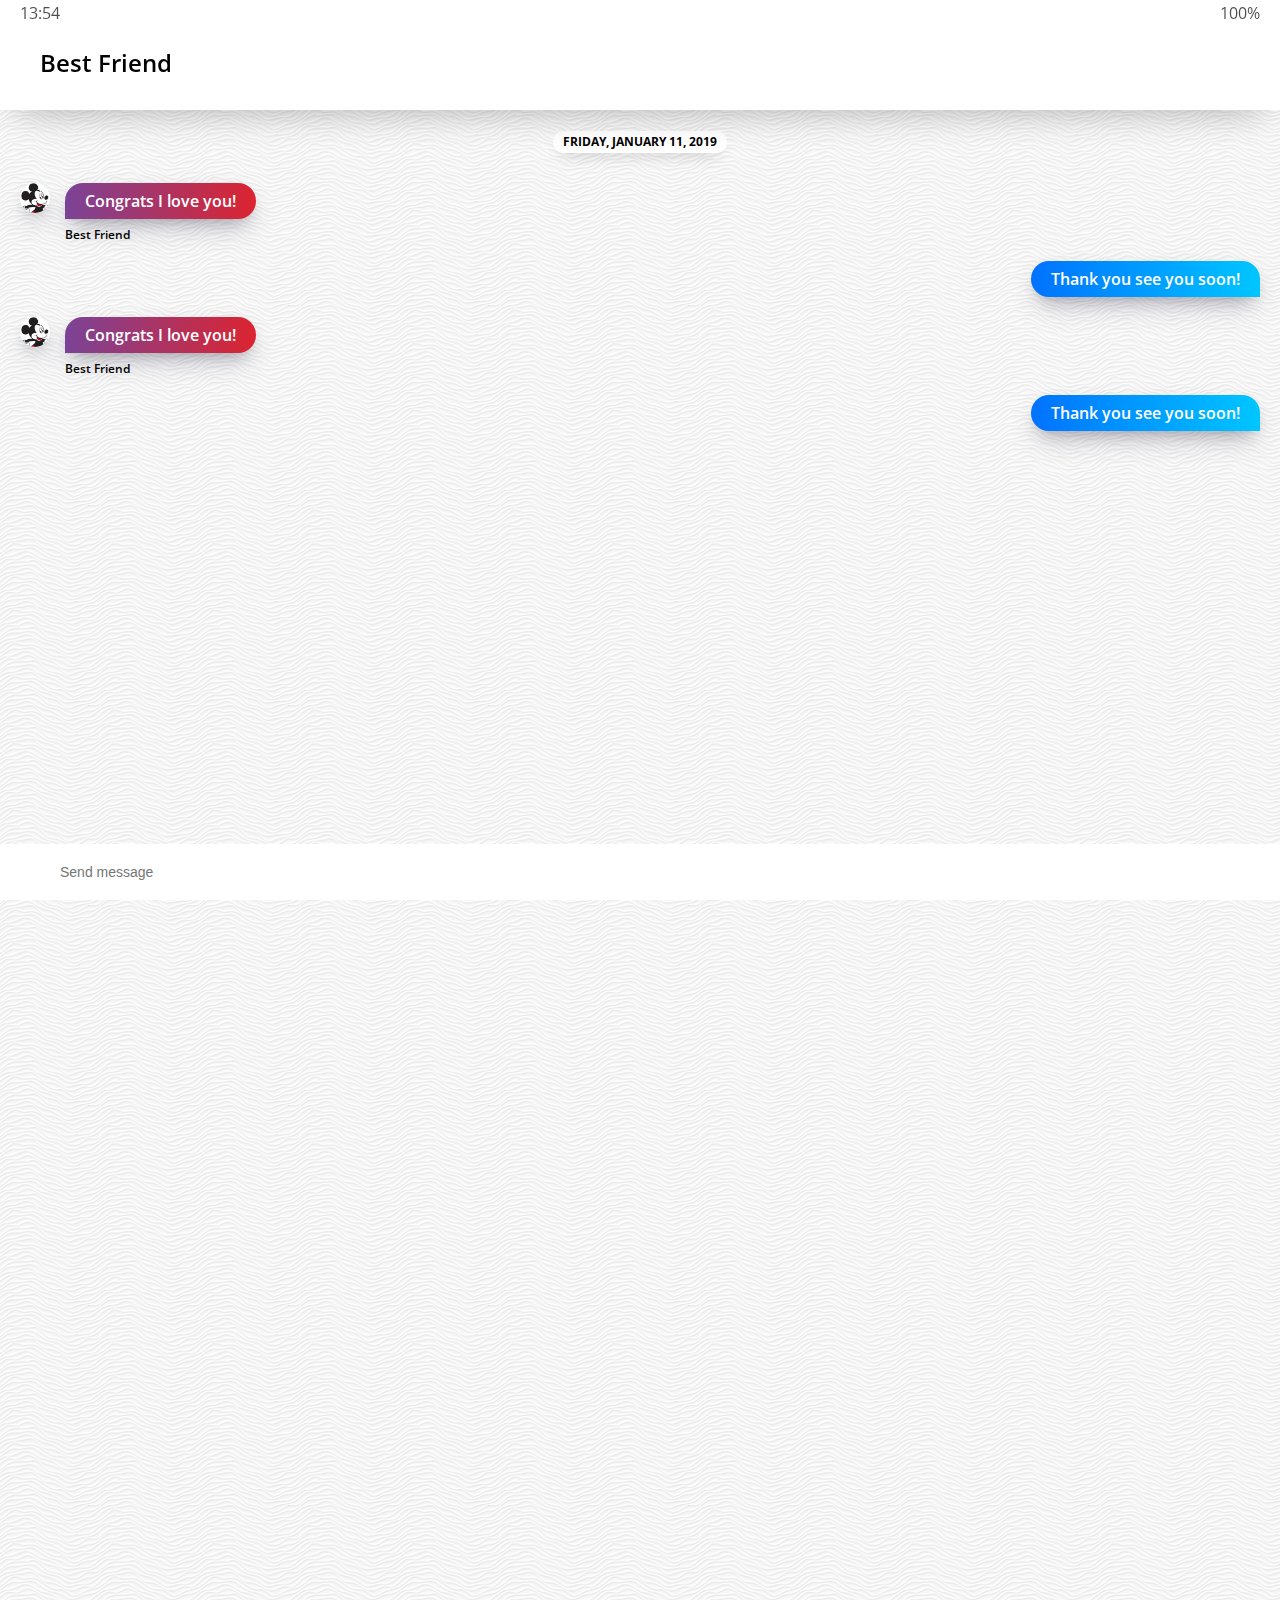
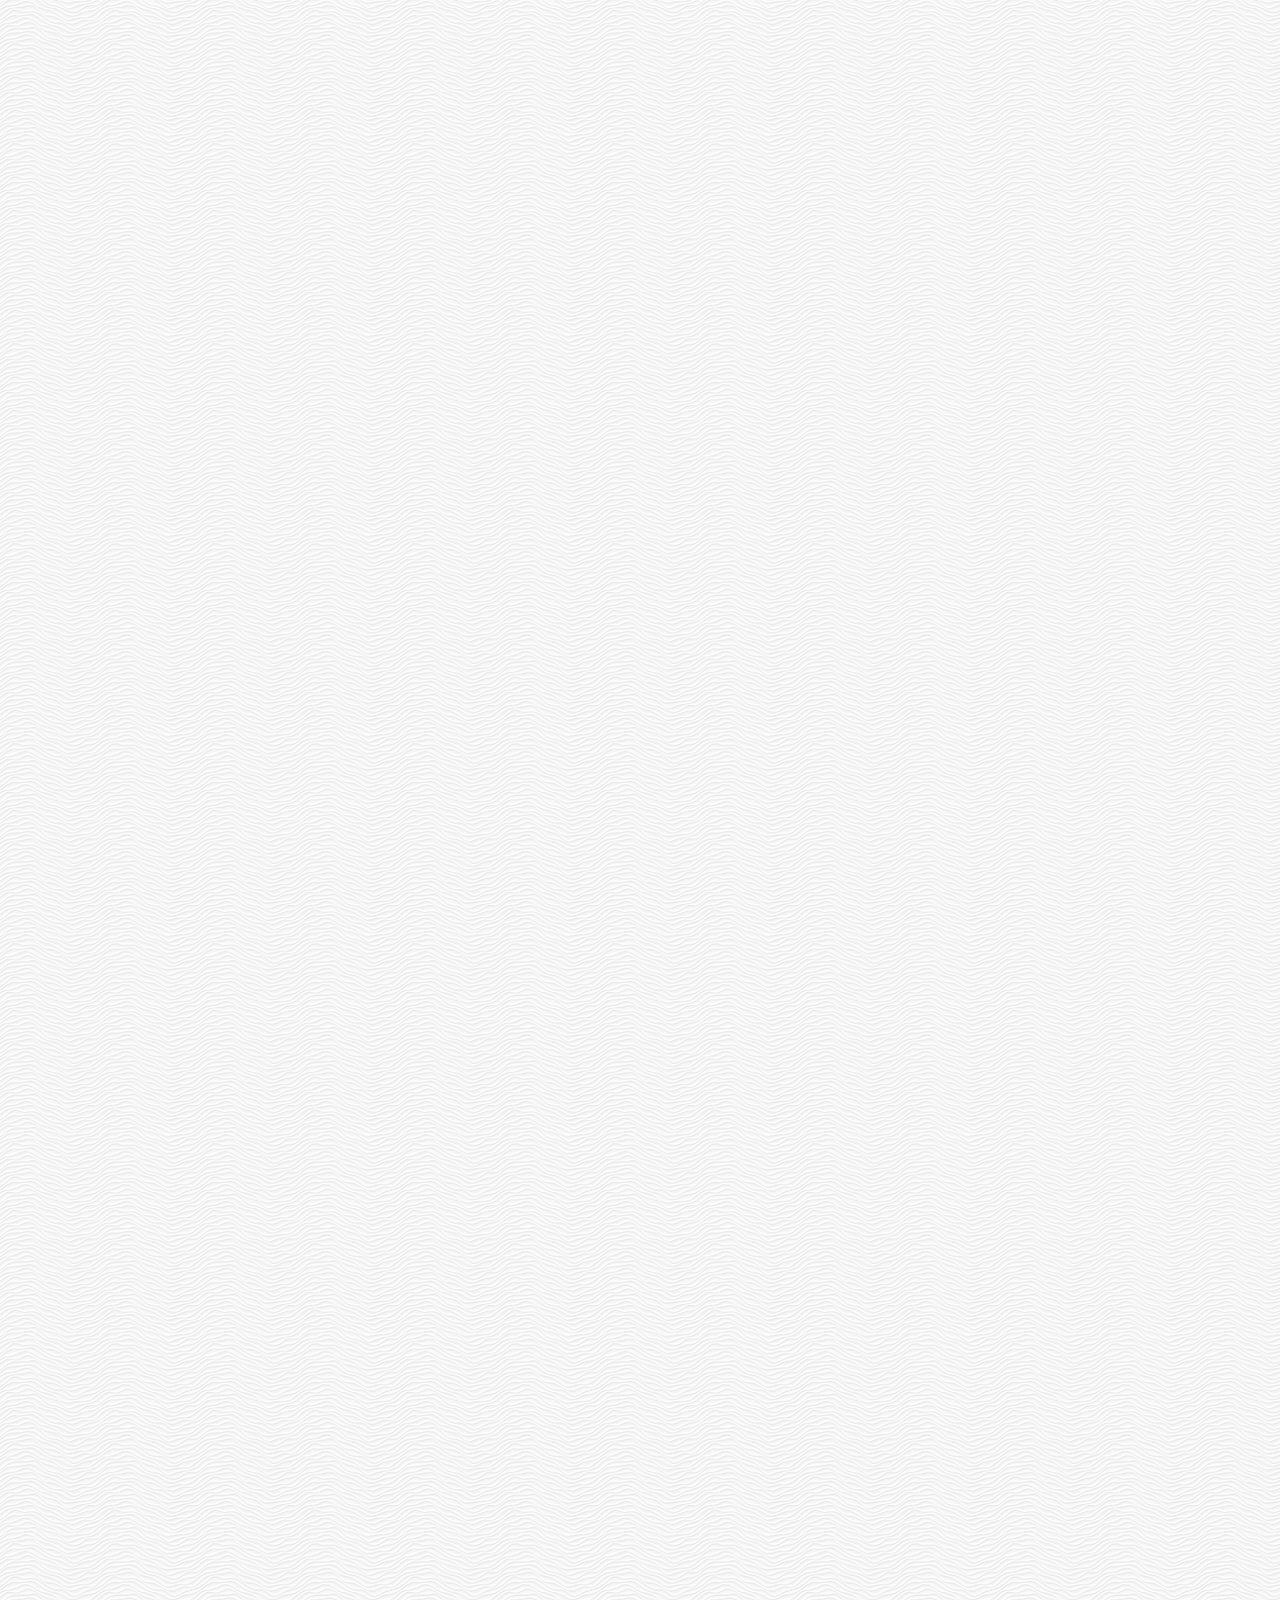
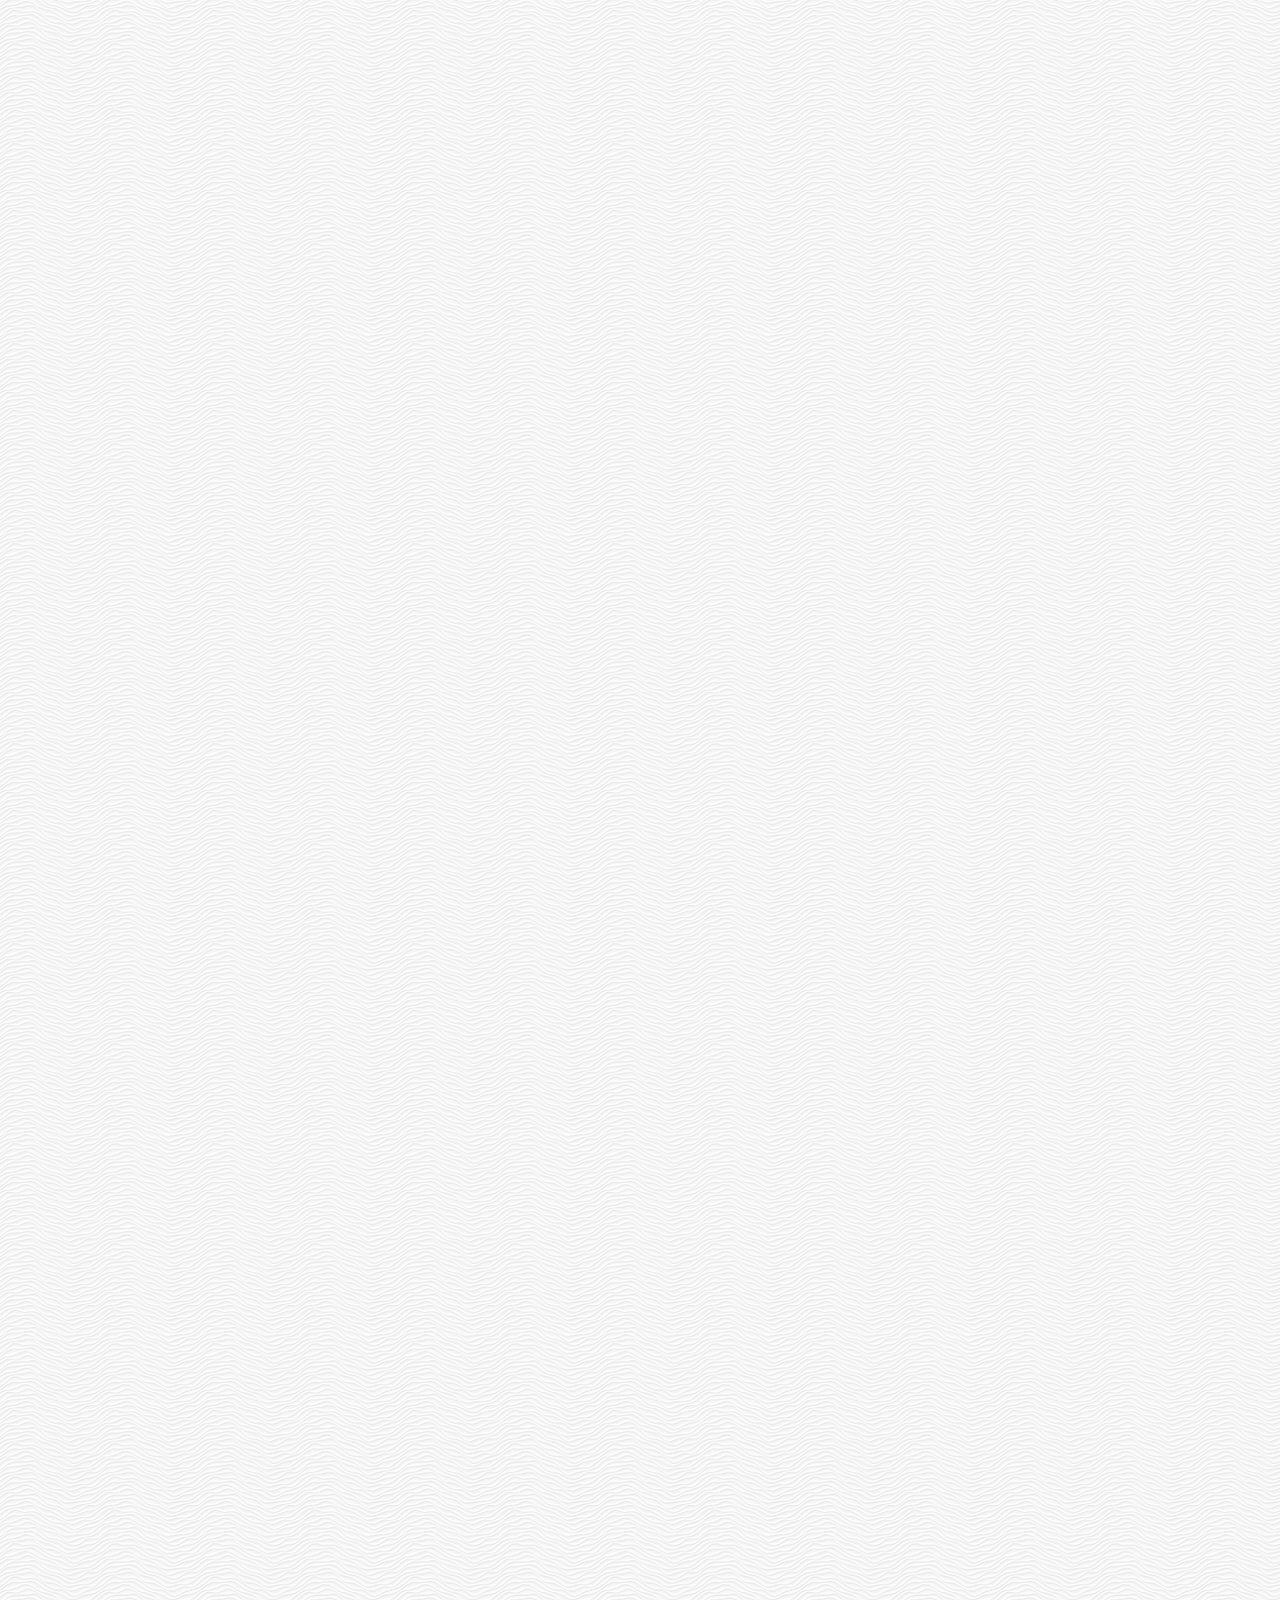
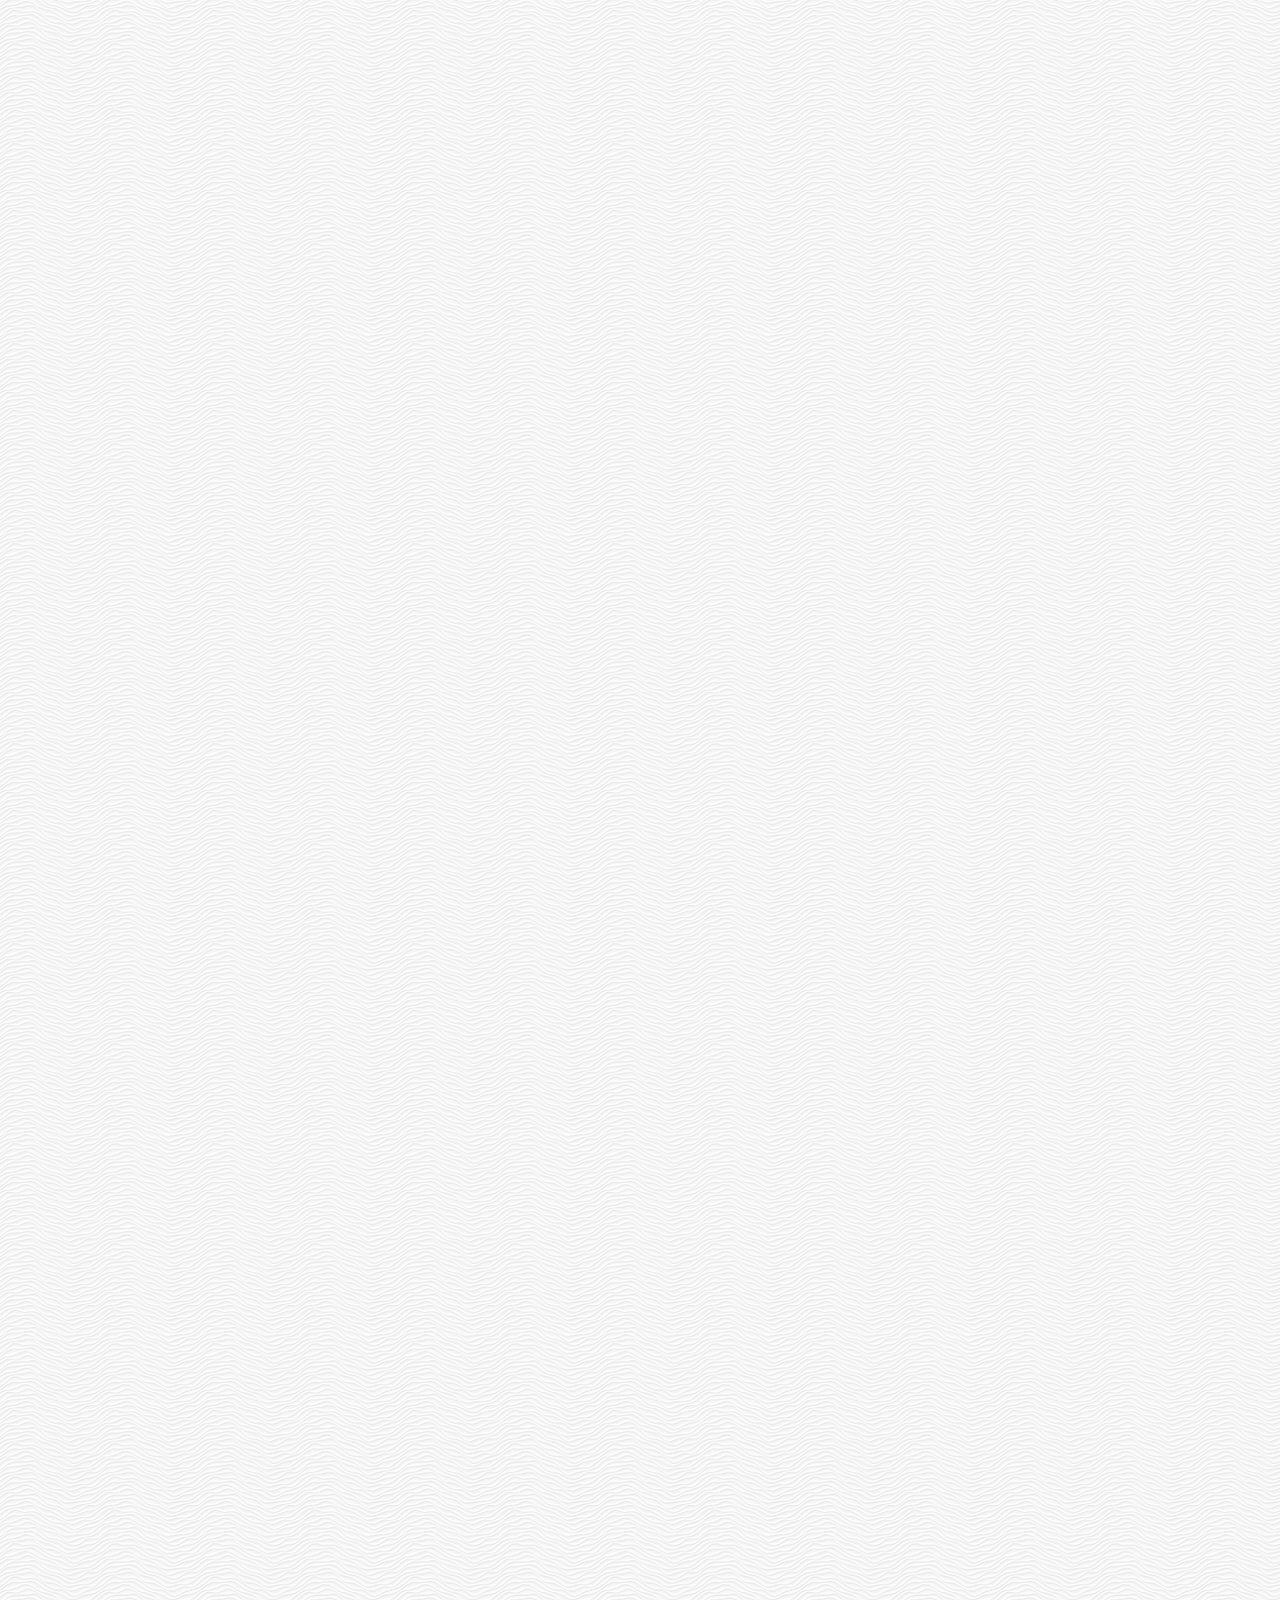
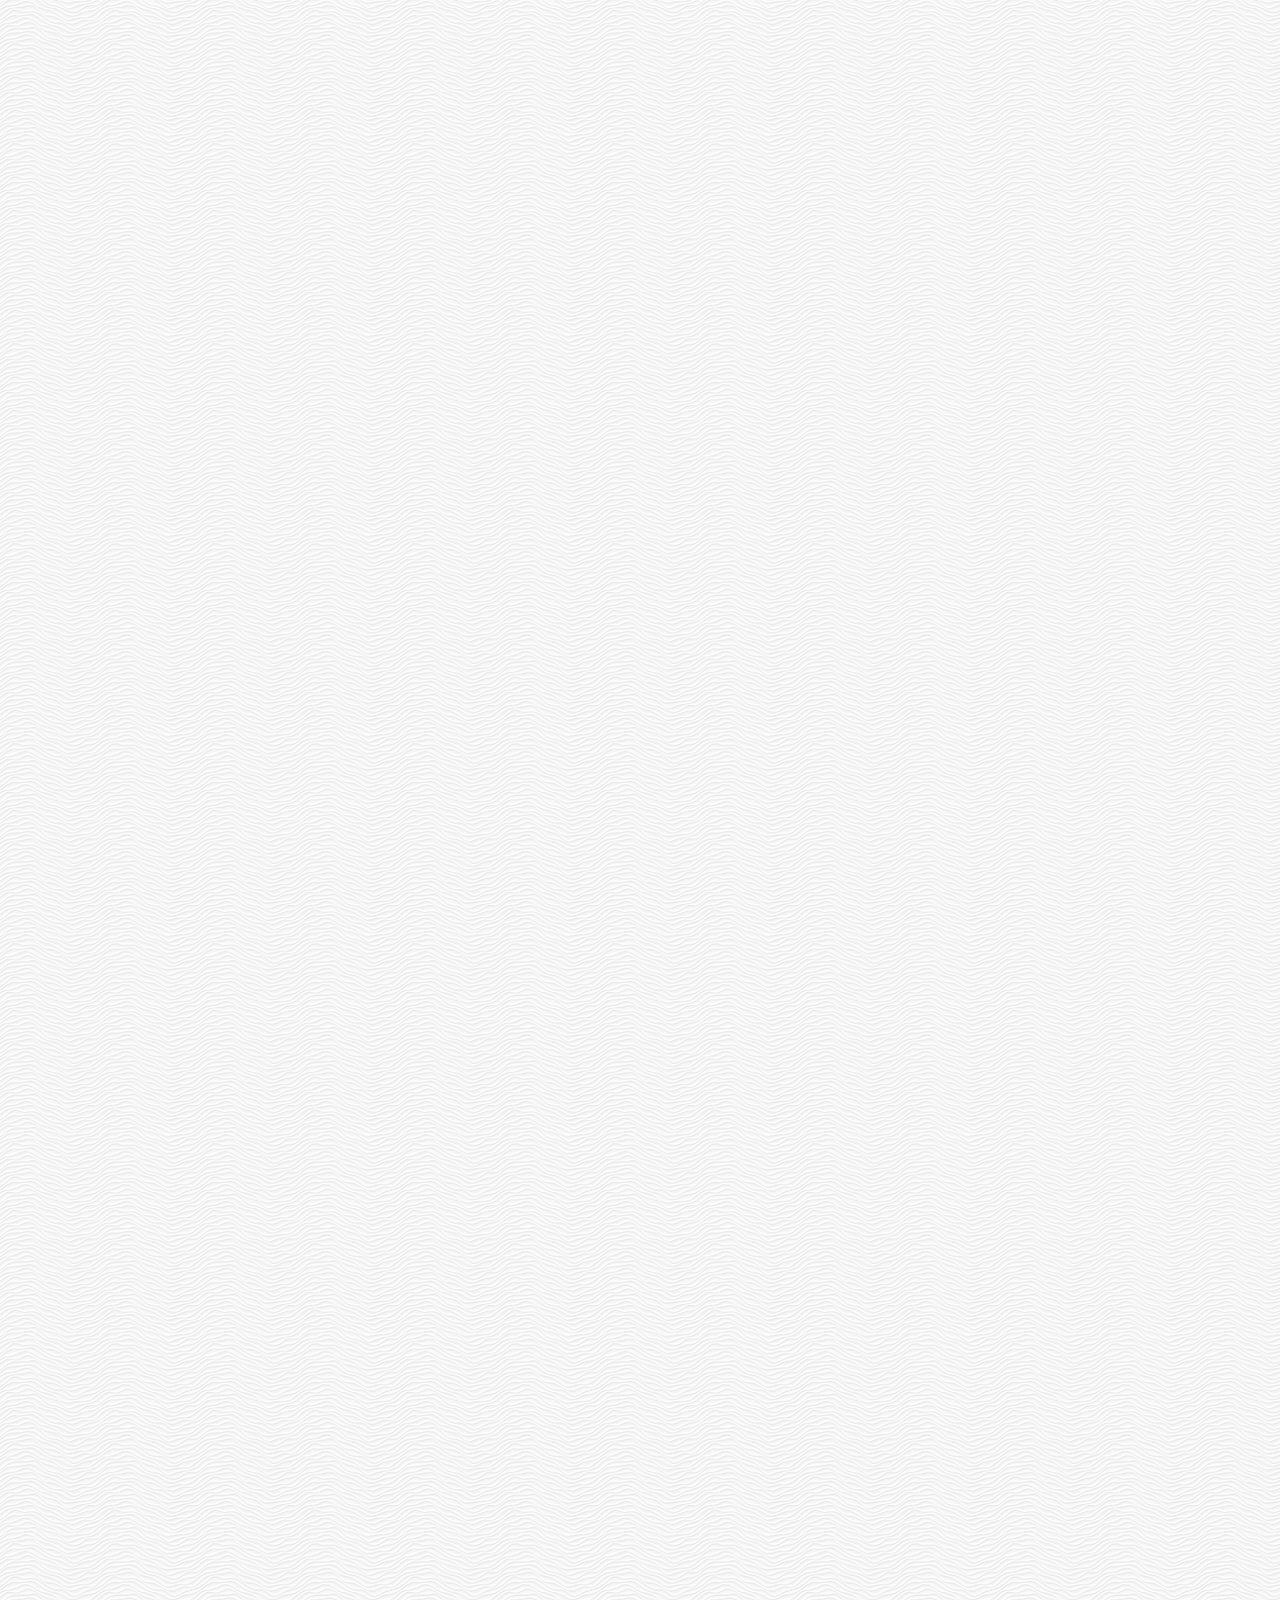
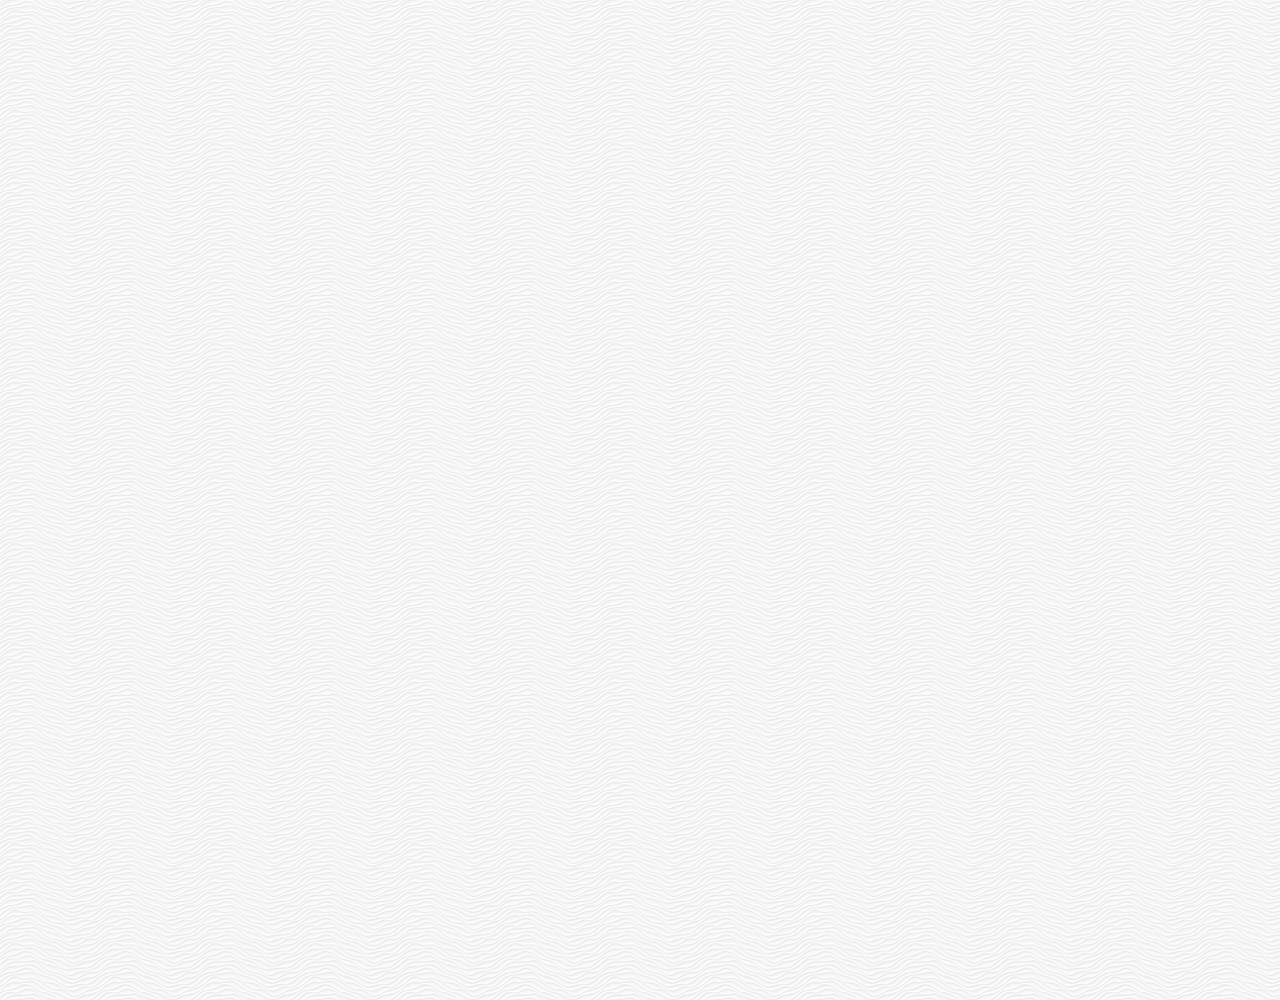
<file: chat.html>
<!DOCTYPE html>
<html lang="en">
  <head>
    <meta charset="UTF-8" />
    <meta name="viewport" content="width=device-width, initial-scale=1.0" />
    <meta http-equiv="X-UA-Compatible" content="ie=edge" />
    <link
      rel="stylesheet"
      href="https://use.fontawesome.com/releases/v5.7.2/css/all.css"
      integrity="sha384-fnmOCqbTlWIlj8LyTjo7mOUStjsKC4pOpQbqyi7RrhN7udi9RwhKkMHpvLbHG9Sr"
      crossorigin="anonymous"
    />
    <link rel="stylesheet" href="css/styles.css" />
    <title>Chat | Kakao Clone</title>
  </head>
  <body class="chats-body">
    <div class="header-wrapper">
      <div class="status-bar">
        <div class="status-bar__column">
          <span class="status-bar__clock">13:54</span>
        </div>
        <div class="status-bar__column">
          <i class="fas fa-clock"></i>
          <i class="fas fa-volume-mute"></i>
          <i class="fas fa-wifi"></i>
          <span class="status-bar__battery-level">100%</span>
          <i class="fas fa-battery-full"></i>
        </div>
      </div>
      <header class="header">
        <div class="header__header-column">
          <a href="index.html" class="header__back-btn">
            <i class="fas fa-arrow-left"></i>
          </a>
          <h1 class="header__title">Best Friend</h1>
        </div>
        <div class="header__header-column">
          <span class="header__icon">
            <i class="fas fa-search"></i>
          </span>
          <span class="header__icon">
            <i class="fas fa-bars"></i>
          </span>
        </div>
      </header>
    </div>
    <main class="chat-screen">
      <ul class="chat__messages">
        <span class="chat__timestamp">Friday, January 11, 2019</span>
        <li class="incoming-message message">
          <img src="images/avatar.jpg" class="m-avatar message__avatar" />
          <div class="message__content">
            <span class="message__bubble">
              Congrats I love you!
            </span>
            <span class="message__author">Best Friend</span>
          </div>
        </li>
        <li class="sent-message message">
          <div class="message__content">
            <span class="message__bubble">
              Thank you see you soon!
            </span>
          </div>
        </li>
        <li class="incoming-message message">
          <img src="images/avatar.jpg" class="m-avatar message__avatar" />
          <div class="message__content">
            <span class="message__bubble">
              Congrats I love you!
            </span>
            <span class="message__author">Best Friend</span>
          </div>
        </li>
        <li class="sent-message message">
          <div class="message__content">
            <span class="message__bubble">
              Thank you see you soon!
            </span>
          </div>
        </li>
      </ul>
    </main>
    <div class="chat__write--container">
      <input
        type="text"
        class="chat__write"
        placeholder="Send message"
        class="chat__write-input"
      />

      <div class="chat__icon-left chat__icon">
        <i class="far fa-plus-square"></i>
      </div>

      <div class="chat__icon-right chat__icon">
        <span class="chat__write-icon">
          <i class="far fa-smile-wink"></i>
        </span>
        <span class="chat__write-icon">
          <i class="fas fa-microphone"></i>
        </span>
      </div>
    </div>
  </body>
</html>
</file>
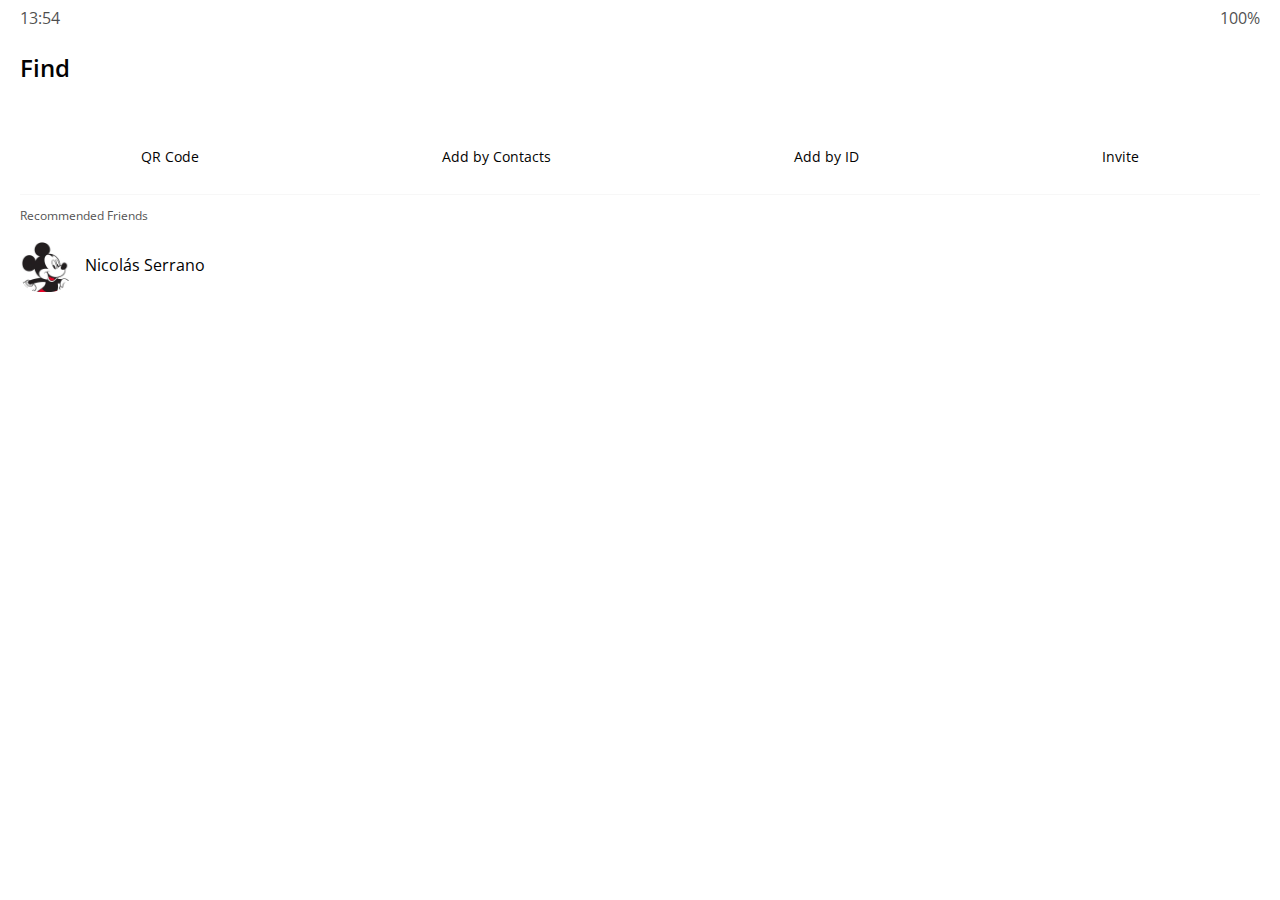
<file: find.html>
<!DOCTYPE html>
<html lang="en">
  <head>
    <meta charset="UTF-8" />
    <meta name="viewport" content="width=device-width, initial-scale=1.0" />
    <meta http-equiv="X-UA-Compatible" content="ie=edge" />
    <link
      rel="stylesheet"
      href="https://use.fontawesome.com/releases/v5.7.2/css/all.css"
      integrity="sha384-fnmOCqbTlWIlj8LyTjo7mOUStjsKC4pOpQbqyi7RrhN7udi9RwhKkMHpvLbHG9Sr"
      crossorigin="anonymous"
    />
    <link rel="stylesheet" href="css/styles.css" />
    <title>Find | Kakao Clone</title>
  </head>
  <body>
    <div class="status-bar">
      <div class="status-bar__column">
        <span class="status-bar__clock">13:54 </span>
      </div>
      <div class="status-bar__column">
        <i class="fas fa-clock"></i>
        <i class="fas fa-volume-mute"></i>
        <i class="fas fa-wifi"></i>
        <span class="status-bar__battery-level">100%</span>
        <i class="fas fa-battery-full"></i>
      </div>
    </div>
    <header class="header">
      <div class="header__header-column">
        <h1 class="header__title">Find</h1>
      </div>
      <div class="header__header-column">
        <span class="header__icon">
          <i class="fas fa-search"></i>
        </span>
        <span class="header__icon">
          <i class="fas fa-cog"></i>
        </span>
      </div>
    </header>
    <main class="find">
      <header class="find__header">
        <ul class="find__header-list">
          <li class="find__header-btn header-btn">
            <span class="header-btn__icon">
              <i class="fas fa-qrcode fa-2x"></i>
            </span>
            <span class="header-btn__title">
              QR Code
            </span>
          </li>
          <li class="find__header-btn header-btn">
            <span class="header-btn__icon">
              <i class="fas fa-user-plus fa-2x"></i>
            </span>
            <span class="header-btn__title">
              Add by Contacts
            </span>
          </li>
          <li class="find__header-btn header-btn">
            <span class="header-btn__icon">
              <i class="fas fa-passport fa-2x"></i>
            </span>
            <span class="header-btn__title">
              Add by ID
            </span>
          </li>
          <li class="find__header-btn header-btn">
            <span class="header-btn__icon">
              <i class="far fa-envelope fa-2x"></i>
            </span>
            <span class="header-btn__title">
              Invite
            </span>
          </li>
        </ul>
      </header>
      <ul class="find__recommended">
        <h5 class="find__title">
          Recommended Friends
        </h5>
        <li class="find__friend friend friend--lg">
          <div class="friend__column">
            <img src="images/avatar.jpg" class="friend__avatar" />
            <div class="friend__content">
              <span class="friend__name">
                Nicolás Serrano
              </span>
            </div>
          </div>
          <div class="friend__column">
            <div class="friend__add-btn">
              <i class="fas fa-user-plus"></i>
            </div>
          </div>
        </li>
      </ul>
    </main>
    <nav class="nav">
      <ul class="nav__list">
        <li class="nav__list-item">
          <a href="friends.html" class="nav__list-link">
            <i class="far fa-user"></i
          ></a>
        </li>
        <li class="nav__list-item">
          <a href="index.html" class="nav__list-link">
            <i class="far fa-comment"></i>
          </a>
        </li>
        <li class="nav__list-item">
          <a href="find.html" class="nav__list-link">
            <i class="fas fa-search"></i>
          </a>
        </li>
        <li class="nav__list-item">
          <a href="more.html" class="nav__list-link">
            <i class="fas fa-ellipsis-h"></i>
          </a>
        </li>
      </ul>
    </nav>
  </body>
</html>
</file>
<file: css/styles.css>
@import url("https://fonts.googleapis.com/css?family=Open+Sans:400,600");
@import "reset.css";
@import "status-bar.css";
@import "header.css";
@import "nav-bar.css";
@import "friend.css";
@import "friends.css";
@import "find.css";
@import "more.css";
@import "settings.css";
@import "chat.css";
@import "mobile.css";

* {
  box-sizing: border-box;
}

body {
  background-color: white;
  padding: 10px 20px;
  color: #020202;
  font-family: "Open Sans", -apple-system, BlinkMacSystemFont, "Segoe UI",
    Roboto, Oxygen, Ubuntu, Cantarell, "Helvetica Neue", sans-serif;
}

a {
  color: inherit;
  text-decoration: none;
}

@keyframes fadein {
  from {
    opacity: 0;
    transform: translateY(50px);
  }
  to {
    opacity: 1;
    transform: none;
  }
}

main {
  animation: fadein 0.5s ease-in-out;
}
</file>
